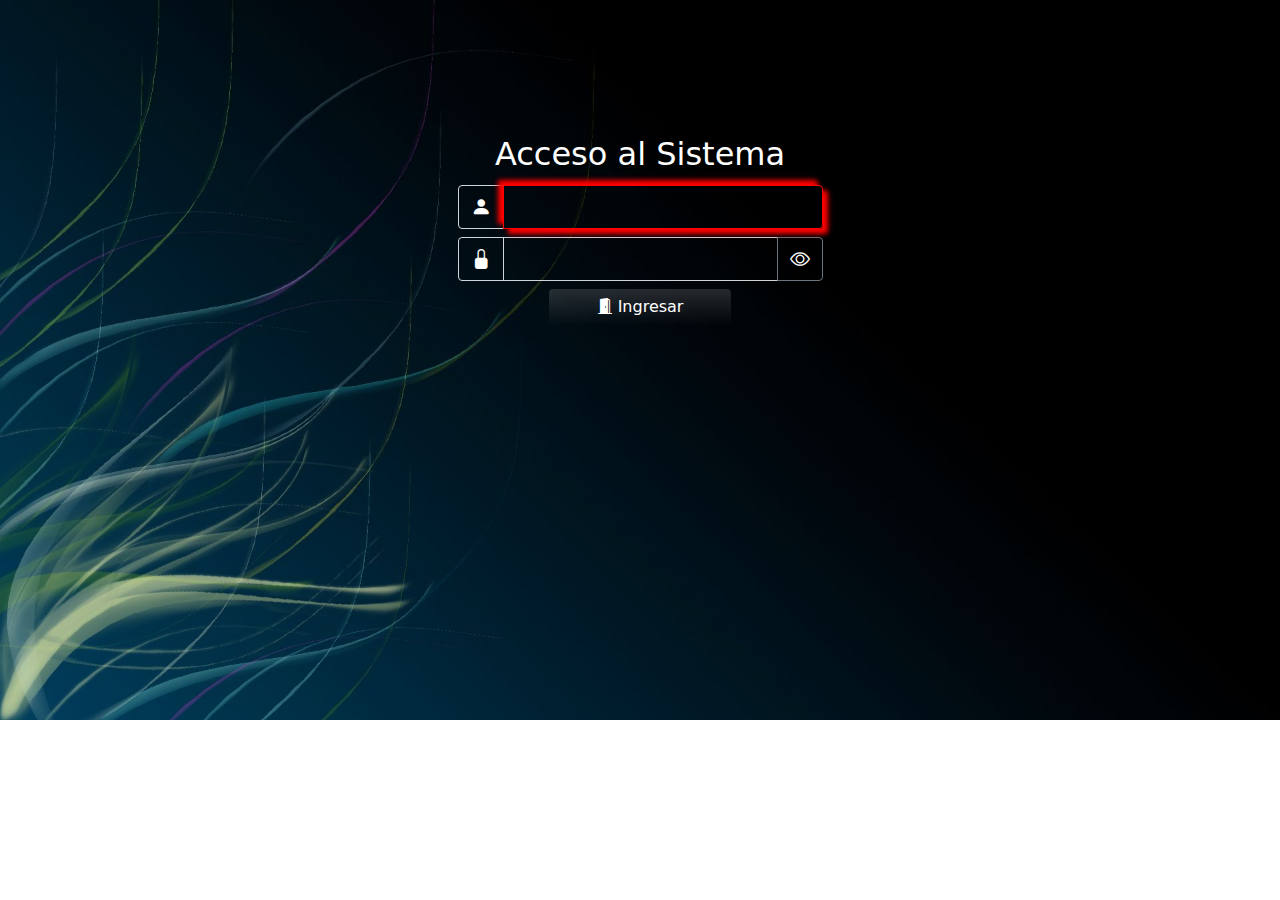
<file: index.html>
<!DOCTYPE html>
<html lang="es">

<head>
    <meta charset="UTF-8">
    <meta http-equiv="X-UA-Compatible" content="IE=edge">
    <meta name="viewport" content="width=device-width, initial-scale=1.0">
    <!-- CSS -->
    <link rel="stylesheet" href="css/bootstrap.min.css">
    <link rel="stylesheet" href="css/toastr.min.css">
    <link rel="stylesheet" href="css/estilos.css">
    <link rel="stylesheet" href="css/bootstrap-icons.css">
    <title>Inicio de Sesión</title>
    <link rel="shortcut icon" href="img/loggin.png" type="image/x-icon">
</head>

<body id="index">
    <div class="centrar bg-transparent border-0">
        <form id="form_login">
            <div class="row">
                <h2 class="text-white text-center">Acceso al Sistema</h2>
            </div>
            <div class="row mt-1">
                <div class="col-12 text-center">
                    <div class="input-group">
                        <span class="input-group-text bg-transparent text-white fs-5"><i
                                class="bi bi-person-fill"></i></span>
                        <input type="text" name="user" id="user" class="form-control fs-5 bg-transparent text-white"
                            autocomplete="off" autofocus>
                    </div>
                </div>
            </div>
            <div class="row mt-2">
                <div class="col-lg-12">
                    <div class="input-group">
                        <span class="input-group-text bg-transparent text-white fs-5"><i
                                class="bi bi-lock-fill"></i></span>
                        <input type="password" name="pass" id="pass" class="form-control fs-5 bg-transparent text-white"
                            autocomplete="off">
                        <button class="btn btn-secondary fs-5 bg-transparent text-white" type="button"
                            onclick="mostrarPassword('pass', 'icon')"><i class="bi bi-eye icon"></i></button>
                    </div>
                </div>
            </div>
            <div class="row mt-2">
                <div class="text-center">
                    <button type="button" class="btn w-50  border-0 bg-gradient text-white" name="btnIngresar"
                        id="btnIngresar" onclick="validarAcceso()">
                        <i class="bi bi-door-open-fill"></i> Ingresar</button>
                </div>
            </div>
        </form>
    </div>

    <script src="js/bootstrap.bundle.min.js"></script>
    <script src="js/jquery.min.js"></script>
    <script src="js/sweetalert2.all.min.js"></script>
    <script src="js/funciones.js"></script>

    <script>
        $(document).ready(function () {
            localStorage.usuariologueado = "0";
            siguienteCampo("#user", "#pass", false);
            siguienteCampo("#pass", "#btnIngresar", false);
        });
    </script>

</body>

</html>
</file>
<file: css/estilos.css>
* {
    box-sizing: border-box;
    margin: 0px;
    padding: 0px;
}

.bg {
    background-color: #ffffff00;
}

.backg {
    background-color: #ced4da;
}

@font-face {
    font-family: 'Roboto-Bold';
    src: url('../fonts/Roboto-Bold.ttf') format('truetype');
}

table.pretty thead th {
    background-color: rgba(0, 0, 0, 0.2);
}

h1.panel-title {
    font-family: 'Roboto-Bold', Sans-Serif;
    font-size: xx-small;
}

td {
    font-family: 'Sans-Serif';
    font-size: medium;
}

/* html body {
    height: 100%;
} */

.modal {
    padding-top: 15%;
}

.form-control:focus {
    border-color: #FF0000 !important;
    box-shadow: -5px -5px 5px 0px red, 5px 5px 5px 0px red;
}

.btn:focus {
    border-color: #FF0000 !important;
    box-shadow: -10px -10px 10px 0px red, 5px 5px 10px 0px red;
}

.btn:hover {
    border-color: #FF0000 !important;
    box-shadow: -10px -10px 10px 0px red, 5px 5px 10px 0px red;
}

.dropdown-item:hover {
    background-color: #ced4da;
    box-shadow: -10px -10px 10px 0px red, 5px 5px 10px 0px red;
}

.dropdown-item {
    background-color: #ced4da;
}

.form-select:focus {
    border-color: #FF0000 !important;
    box-shadow: -5px -10px 10px 0px red, 5px 5px 10px 0px red;
}

.navbar {
    margin-bottom: 20px;
}

.centrardiv {
    position: absolute;
    top: 20%;
    left: 50%;
    transform: translate(-50%, -50%);
}

.centrar {
    display: flex;
    justify-content: center;
    padding: 110px;
    background-color: #fff;
    border: 1px solid #ccc;
    border-radius: 5px;
    margin-top: 25px;
}

.center {
    display: flex;
    justify-content: center;
    padding: 10px;
    background-color: none;
    border: none;
    margin-top: 25px;
}

.center {
    display: flex;
    justify-content: center;
    padding: 10px;
    background-color: #fff;
    border: 1px solid #ccc;
    border-radius: 5px;
    margin-top: 10px;
}

.center:hover {
    box-shadow: -10px -10px 10px 0px red, 10px 10px 10px 0px red;
}

.fondo {
    width: 100%;
    padding: 10px;
    background-color: #fff;
    border-radius: 10px;
    margin-top: 25px;
}

/* #datos_medidas tr {
    font-size: 13px;
} */

#main {
    background-image: url("../img/Boy.jpg");
    background-size: cover;
    background-position: top;
    background-repeat: no-repeat;
}

#index {
    background-image: url("../img/login.jpg");
    background-size: cover;
    background-position: top;
    background-repeat: no-repeat;
}

.btn-group,
.btn-group-vertical {
    position: absolute !important;
}

table.dataTable thead {
    background-color: #2a9d8f;
    color: azure;
}

.thed {
    background-color: #2a9d8f !important;
    color: azure !important;
}

.page-item.active .page-link {
    background-color: #2a9d8f !important;
    color: azure !important;
}

.page-link {
    color: black !important;
}

.dataTables_wrapper .dataTables_length,
.dataTables_wrapper .dataTables_paginate {
    margin-top: 3px;
    display: inline-block;
}

.dataTables_paginate {
    float: right;
}

#buscadorProveedores .modal-dialog {
    max-width: 1200px;
    width: 100%;
}

#buscadorProveedores .modal-content {
    height: auto;
}

#buscadorClientes .modal-dialog {
    max-width: 1200px;
    width: 100%;
}

#buscadorClientes .modal-content {
    height: auto;
}

#buscadorArticulos .modal-dialog {
    max-width: 1200px;
    width: 100%;
}

#buscadorArticulos .modal-content {
    height: auto;
}

#modalBuscarCliente .modal-dialog {
    max-width: 1200px;
    width: 100%;
}

#modalBuscarCliente .modal-content {
    height: auto;
}

#modalDetalle .modal-dialog {
    max-width: 1200px;
    width: 100%;
}

#modalDetalle .modal-content {
    height: auto;
}

.ancho {
    max-width: 800px;
    width: 100%;
}

.alto {
    height: auto;
}
</file>
